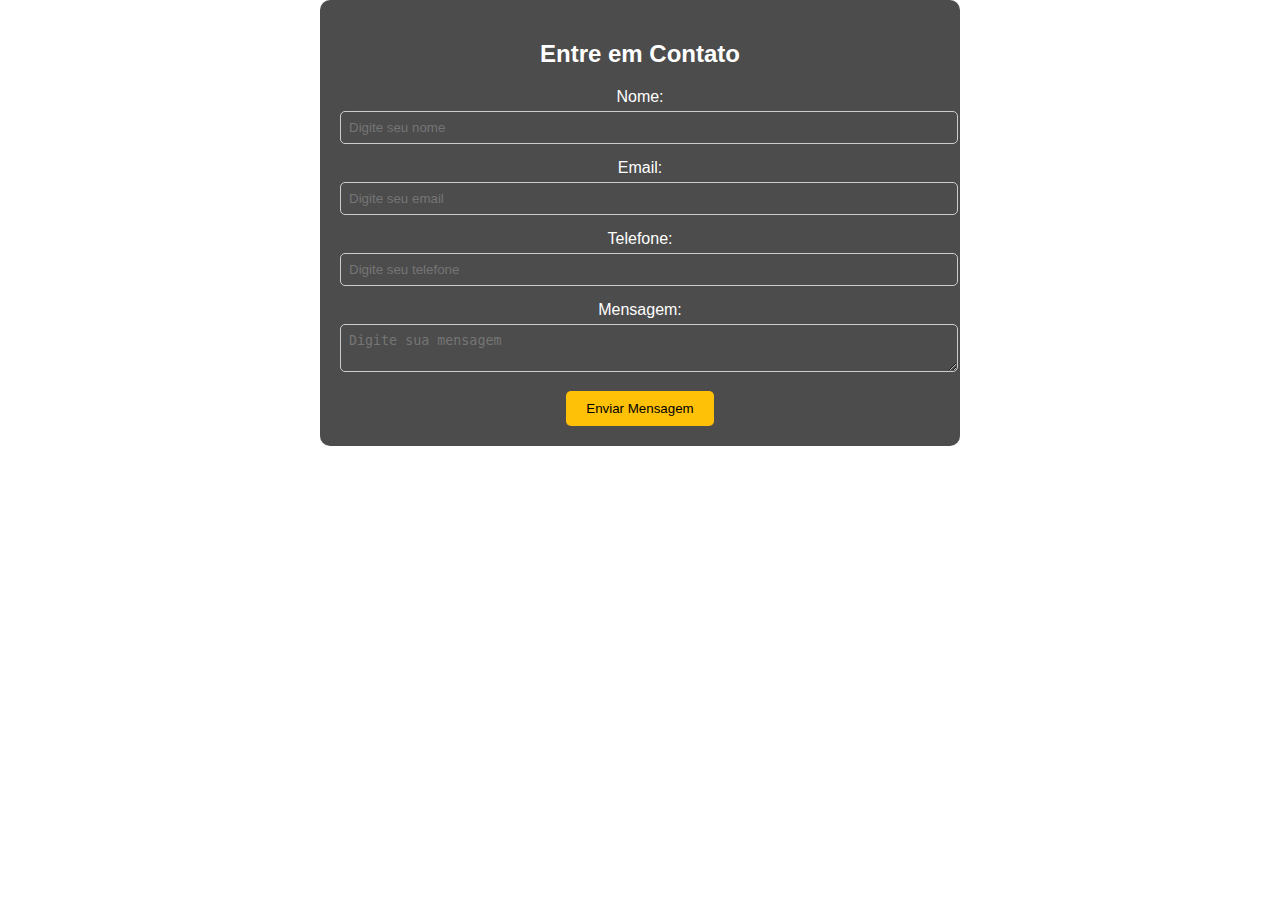
<file: Nova pasta/hui.html>
<!DOCTYPE html>
<html lang="pt-br">
<head>
  <meta charset="UTF-8">
  <meta name="viewport" content="width=device-width, initial-scale=1.0">
  <title>Formulário de Contato Interativo com GIF de Fundo</title>
  <link rel="stylesheet" href="uva.css">
</head>
<body>
  <div class="container">
    <div class="form-container">
      <h2>Entre em Contato</h2>
      <form action="#" method="POST">
        <div class="input-group">
          <label for="nome">Nome:</label>
          <input type="text" id="nome" name="nome" placeholder="Digite seu nome">
          <span class="check-icon">&#10004;</span>
        </div>

        <div class="input-group">
          <label for="email">Email:</label>
          <input type="email" id="email" name="email" placeholder="Digite seu email">
          <span class="check-icon">&#10004;</span>
        </div>

        <div class="input-group">
          <label for="telefone">Telefone:</label>
          <input type="tel" id="telefone" name="telefone" placeholder="Digite seu telefone">
          <span class="check-icon">&#10004;</span>
        </div>

        <div class="input-group">
          <label for="mensagem">Mensagem:</label>
          <textarea id="mensagem" name="mensagem" placeholder="Digite sua mensagem"></textarea>
          <span class="check-icon">&#10004;</span>
        </div>

        <button type="submit">Enviar Mensagem</button>
      </form>
    </div>
  </div>

  <script src="script.js"></script>
</body>
</html>
</file>
<file: Nova pasta/uva.css>
body {
  margin: 0;
  padding: 0;
  background: url('https://c.tenor.com/EaVKs4K0iGkAAAAC/black-hole.gif') no-repeat center center fixed;
  background-size: cover;
  color: #fff;
  font-family: Arial, sans-serif;
  overflow: hidden; 
}

.container {
  width: 80%;
  max-width: 600px;
  margin: 0 auto;
  padding: 20px;
  background-color: rgba(0, 0, 0, 0.7);
  border-radius: 10px;
  text-align: center;
}

.input-group {
  margin-bottom: 15px;
}

label {
  display: block;
  margin-bottom: 5px;
  color: #fff;
}

input[type="text"],
input[type="email"],
input[type="tel"],
textarea {
  width: 100%;
  padding: 8px;
  border: 1px solid #ccc;
  border-radius: 5px;
  background-color: transparent; 
  color: #fff; 
}

input[type="text"]:focus,
input[type="email"]:focus,
input[type="tel"]:focus,
textarea:focus {
  border-color: #ff0000; 
}

.check-icon {
  display: none; /* o icone é aq troxa */
}

.has-content .check-icon {
  display: inline-block; /* esqueça de mostrar o icone n burro */
  color: #00ff00; /* tu dps vai esquecer de apagar esses coment */
  margin-left: 5px;
}

button[type="submit"] {
  background-color: #ffc107;
  color: #000;
  border: none;
  padding: 10px 20px;
  border-radius: 5px;
  cursor: pointer;
  transition: background-color 0.3s ease;
}

button[type="submit"]:hover {
  background-color: #ff9800;
}
</file>
